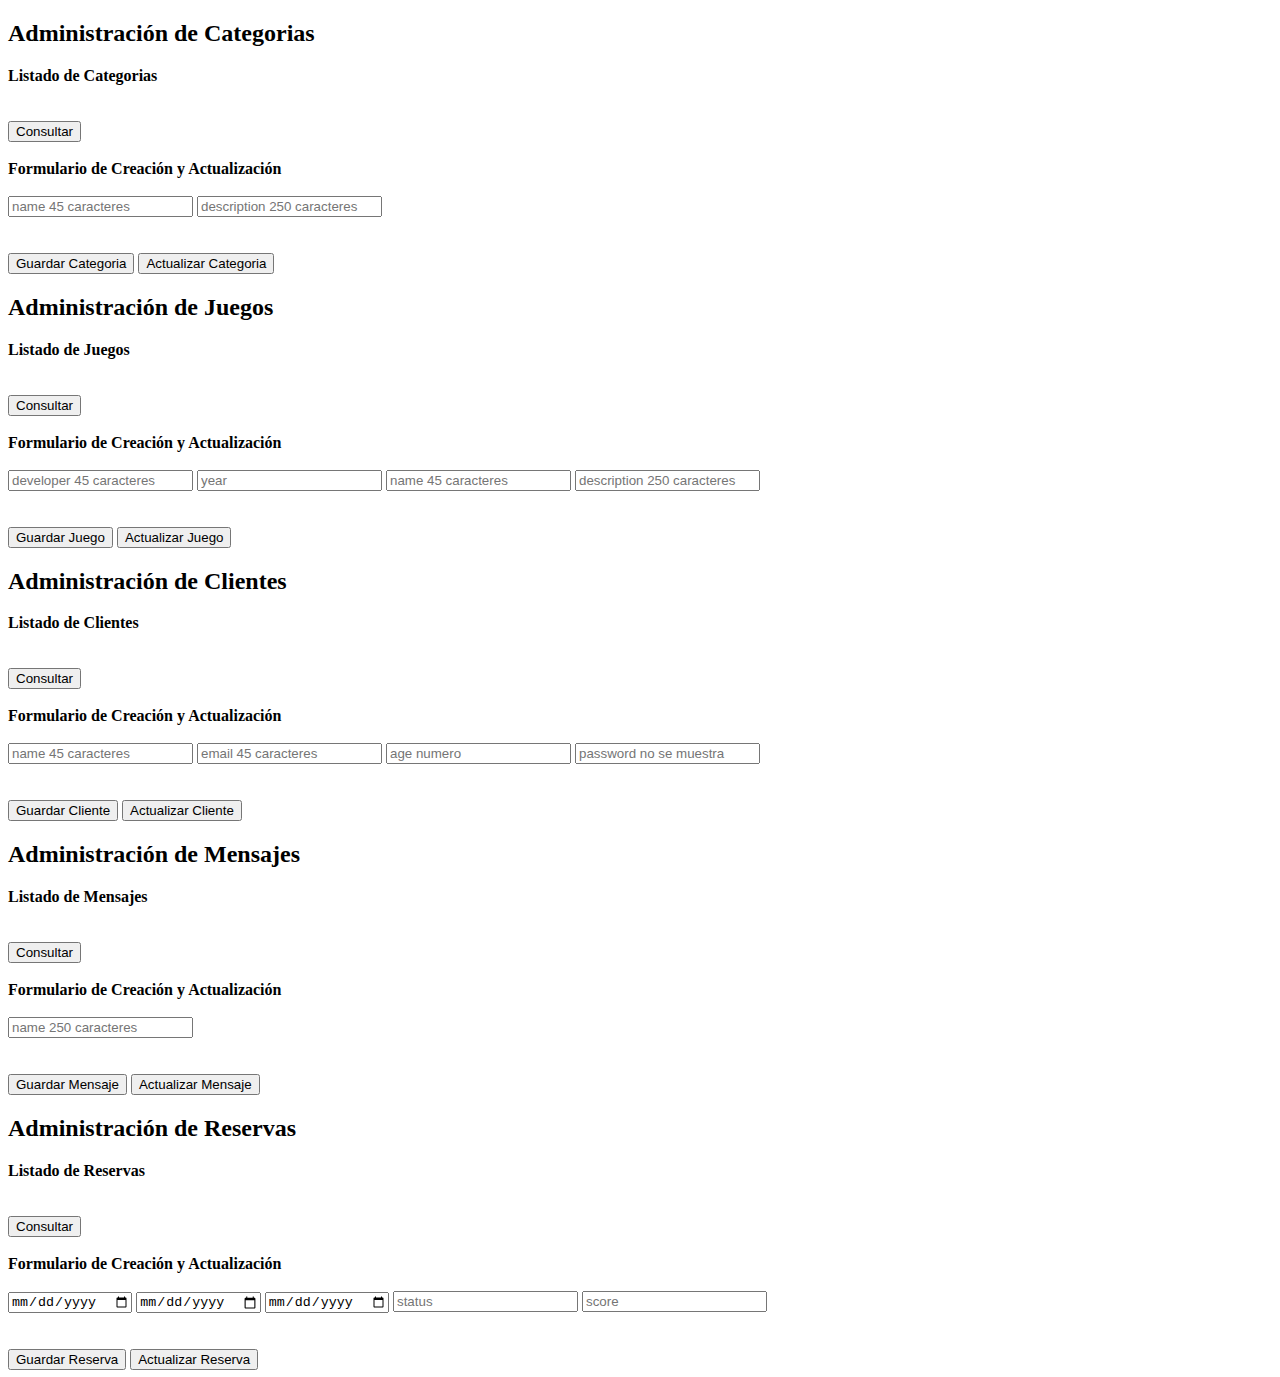
<file: web/index.html>
<!DOCTYPE html>
<html lang="en">
<head>
    <meta charset="UTF-8">
    <title>Misi&oacute;n TIC 2022</title>
    <link rel="shortcut icon" href="images/favicon.ico" type="image/x-icon">
    <script src="https://ajax.googleapis.com/ajax/libs/jquery/3.6.0/jquery.min.js"></script>
    <script type="text/javascript" src="js/functions.js"></script>
</head>
<body>

<h2>Administraci&oacute;n de Categorias</h2>

<b>Listado de Categorias</b>
</br></br>
<div id="resultadoCategories"></div>
</br>
<button onclick="traerInformacionCategories()">Consultar</button>
</br></br>

<b>Formulario de Creaci&oacute;n y Actualizaci&oacute;n</b>
</br></br>
<div>
    <input type="hidden" id="idCategory" placeholder="id">
    <input type="text" id="nameCategory" placeholder="name 45 caracteres">
    <input type="text" id="descriptionCategory" placeholder="description 250 caracteres">
</div>
</br></br>
<button onclick="guardarInformacionCategories()">Guardar Categoria</button>
<button onclick="editarInformacionCategories()">Actualizar Categoria</button>

<h2>Administraci&oacute;n de Juegos</h2>

<b>Listado de Juegos</b>
</br></br>
<div id="resultadoGames"></div>
</br>
<button onclick="traerInformacionGames()">Consultar</button>
</br></br>

<b>Formulario de Creaci&oacute;n y Actualizaci&oacute;n</b>
</br></br>
<div>
    <input type="hidden" id="idGame" placeholder="id no se muestra">
    <input type="text" id="developerGame" placeholder="developer 45 caracteres">
    <input type="number" id="yearGame" placeholder="year">
    <input type="text" id="nameGame" placeholder="name 45 caracteres">
    <input type="text" id="descriptionGame" placeholder="description 250 caracteres">
</div>
</br></br>
<button onclick="guardarInformacionGames()">Guardar Juego</button>
<button onclick="editarInformacionGames()">Actualizar Juego</button>

<h2>Administraci&oacute;n de Clientes</h2>

<b>Listado de Clientes</b>
</br></br>
<div id="resultadoClients"></div>
</br>
<button onclick="traerInformacionClients()">Consultar</button>
</br></br>

<b>Formulario de Creaci&oacute;n y Actualizaci&oacute;n</b>
</br></br>
<div>
    <input type="hidden" id="idClient" placeholder="id">
    <input type="text" id="nameClient" placeholder="name 45 caracteres">
    <input type="text" id="emailClient" placeholder="email 45 caracteres">
    <input type="number" id="ageClient" placeholder="age numero">
    <input type="text" id="passwordClient" placeholder="password no se muestra">
</div>
</br></br>
<button onclick="guardarInformacionClients()">Guardar Cliente</button>
<button onclick="editarInformacionClients()">Actualizar Cliente</button>

<h2>Administraci&oacute;n de Mensajes</h2>

<b>Listado de Mensajes</b>
</br></br>
<div id="resultadoMessages"></div>
</br>
<button onclick="traerInformacionMessages()">Consultar</button>
</br></br>

<b>Formulario de Creaci&oacute;n y Actualizaci&oacute;n</b>
</br></br>
<div>
    <input type="hidden" id="idMessage" placeholder="id">
    <input type="text" id="messageTextMessage" placeholder="name 250 caracteres">
</div>
</br></br>
<button onclick="guardarInformacionMessages()">Guardar Mensaje</button>
<button onclick="editarInformacionMessages()">Actualizar Mensaje</button>


<h2>Administraci&oacute;n de Reservas</h2>

<b>Listado de Reservas</b>
</br></br>
<div id="resultadoReservations"></div>
</br>
<button onclick="traerInformacionReservations()">Consultar</button>
</br></br>

<b>Formulario de Creaci&oacute;n y Actualizaci&oacute;n</b>
</br></br>
<div>
    <input type="hidden" id="idReservation" placeholder="id">
    <input type="date" id="creationDateReservation" placeholder="creationDate">
    <input type="date" id="startDateReservation" placeholder="startDate">
    <input type="date" id="devolutionDateReservation" placeholder="devolutionDate">
    <input type="text" id="statusReservation" placeholder="status">
    <input type="text" id="scoreReservation" placeholder="score">

</div>
</br></br>
<button onclick="guardarInformacionReservations()">Guardar Reserva</button>
<button onclick="editarInformacionReservations()">Actualizar Reserva</button>
</body>
</html>
</file>
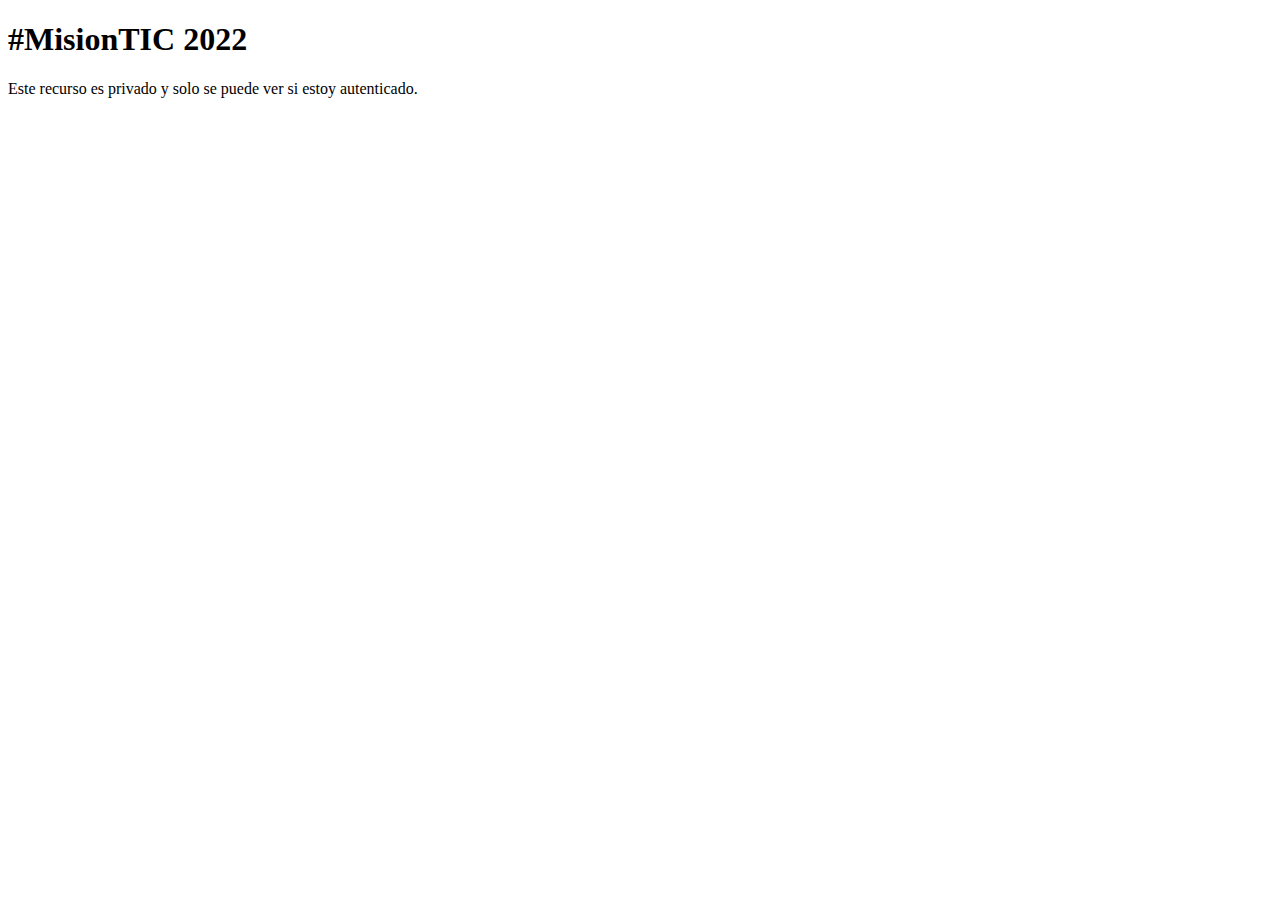
<file: src/main/resources/static/privado.html>
<!DOCTYPE html>
<html lang="en">
<head>
    <meta charset="UTF-8">
    <title>Recurso Privado</title>
</head>
<body>
  <h1>#MisionTIC 2022</h1>
  Este recurso es privado y solo se puede ver si estoy autenticado.
</body>
</html>
</file>
